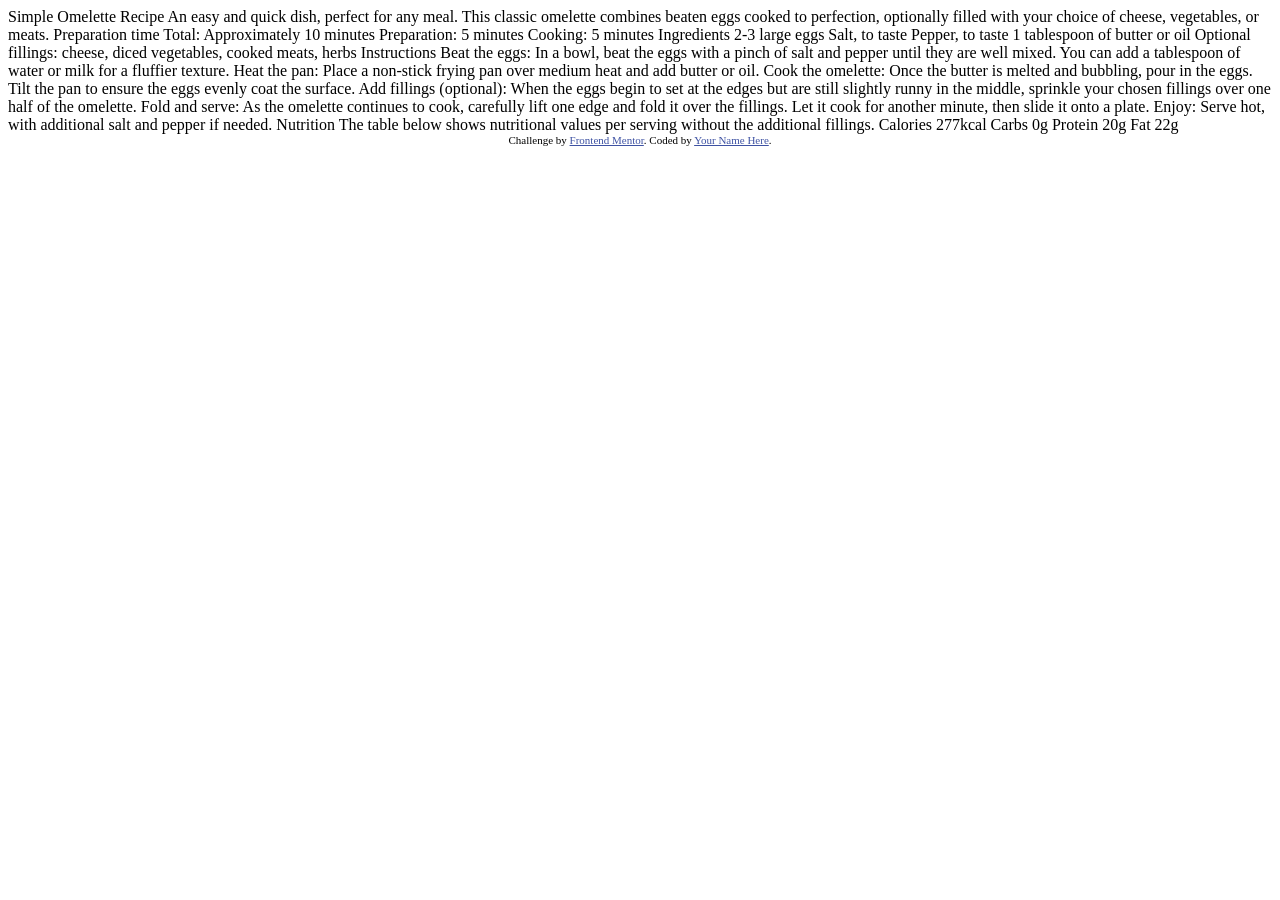
<file: recipe/index.html>
<!DOCTYPE html>
<html lang="en">
<head>
  <meta charset="UTF-8">
  <meta name="viewport" content="width=device-width, initial-scale=1.0"> <!-- displays site properly based on user's device -->

  <link rel="icon" type="image/png" sizes="32x32" href="./assets/images/favicon-32x32.png">
  
  <title>Frontend Mentor | Recipe page</title>

  <!-- Feel free to remove these styles or customise in your own stylesheet 👍 -->
  <style>
    .attribution { font-size: 11px; text-align: center; }
    .attribution a { color: hsl(228, 45%, 44%); }
  </style>
</head>
<body>

  Simple Omelette Recipe

  An easy and quick dish, perfect for any meal. This classic omelette combines beaten eggs cooked 
  to perfection, optionally filled with your choice of cheese, vegetables, or meats.

  Preparation time

  Total: Approximately 10 minutes
  Preparation: 5 minutes
  Cooking: 5 minutes

  Ingredients

  2-3 large eggs
  Salt, to taste
  Pepper, to taste
  1 tablespoon of butter or oil
  Optional fillings: cheese, diced vegetables, cooked meats, herbs

  Instructions

  Beat the eggs: In a bowl, beat the eggs with a pinch of salt and pepper until they are well mixed. 
  You can add a tablespoon of water or milk for a fluffier texture.

  Heat the pan: Place a non-stick frying pan over medium heat and add butter or oil.

  Cook the omelette: Once the butter is melted and bubbling, pour in the eggs. Tilt the pan to ensure 
  the eggs evenly coat the surface.

  Add fillings (optional): When the eggs begin to set at the edges but are still slightly runny in the 
  middle, sprinkle your chosen fillings over one half of the omelette.

  Fold and serve: As the omelette continues to cook, carefully lift one edge and fold it over the 
  fillings. Let it cook for another minute, then slide it onto a plate.

  Enjoy: Serve hot, with additional salt and pepper if needed.

  Nutrition

  The table below shows nutritional values per serving without the additional fillings.

  Calories
  277kcal

  Carbs
  0g

  Protein
  20g

  Fat
  22g
  
  <div class="attribution">
    Challenge by <a href="https://www.frontendmentor.io?ref=challenge" target="_blank">Frontend Mentor</a>. 
    Coded by <a href="#">Your Name Here</a>.
  </div>
</body>
</html>
</file>
